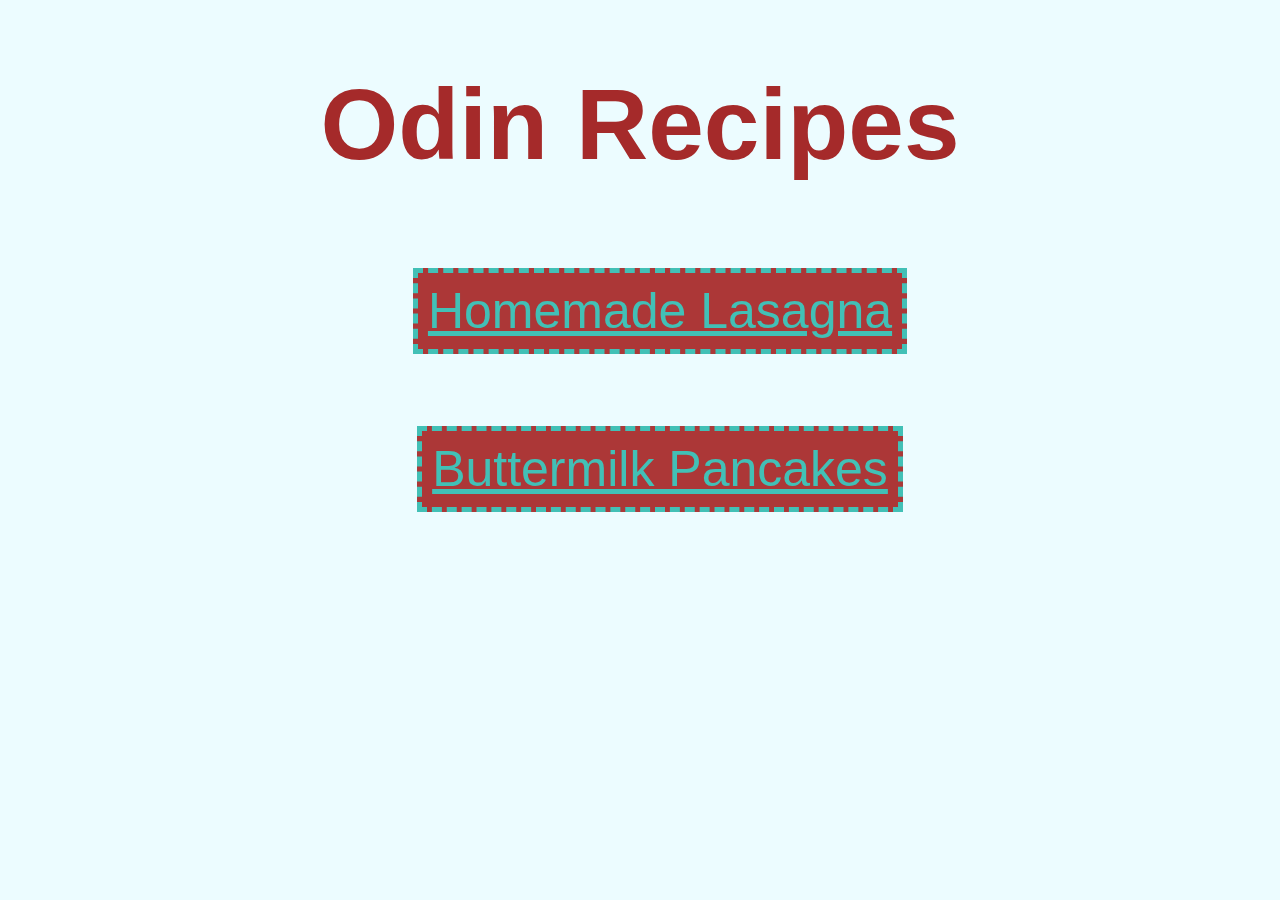
<file: index.html>
<!DOCTYPE html>
<html lang="en">
    <head>
        <meta charset="utf-8">
        <title></title>
        <link rel="stylesheet" href="styles/style.css">
    </head>

    <body>
        <h1 id="home-title">Odin Recipes</h1>

        <ul id="main-menu">
        <li><a href="recipes/lasagna.html" class="main-option">Homemade Lasagna</a></li>
        <li><a href="recipes/buttermilk-pancakes.html" class="main-option">Buttermilk Pancakes</a></li>
        </ul>

    </body>

</html>
</file>
<file: styles/style.css>
body {
    background-color: rgb(236, 252, 255);
    font-family: 'Brush Script MT', cursive, sans-serif;
}





#main-menu li  {
    margin: 100px auto;
    font-size: 50px;
    font-weight: 100;
    width: 700px;
    list-style: none;
    text-align: center;
}

#main-menu a  {
    color: rgb(66, 192, 182);
    background-color: rgb(172, 55, 55);
    border: 5px dashed rgb(66, 192, 182);
    padding: 10px;
}




.dish-section {
    color: rgb(172, 55, 55);
    text-align: center;
    font-size: 25px;

}

h1,h2,h3 {
    text-align: center;
}

#home-title {
    color: brown;
    font-size: 100px;
}

#dish-title {
    font-size: 50px;
}
</file>
